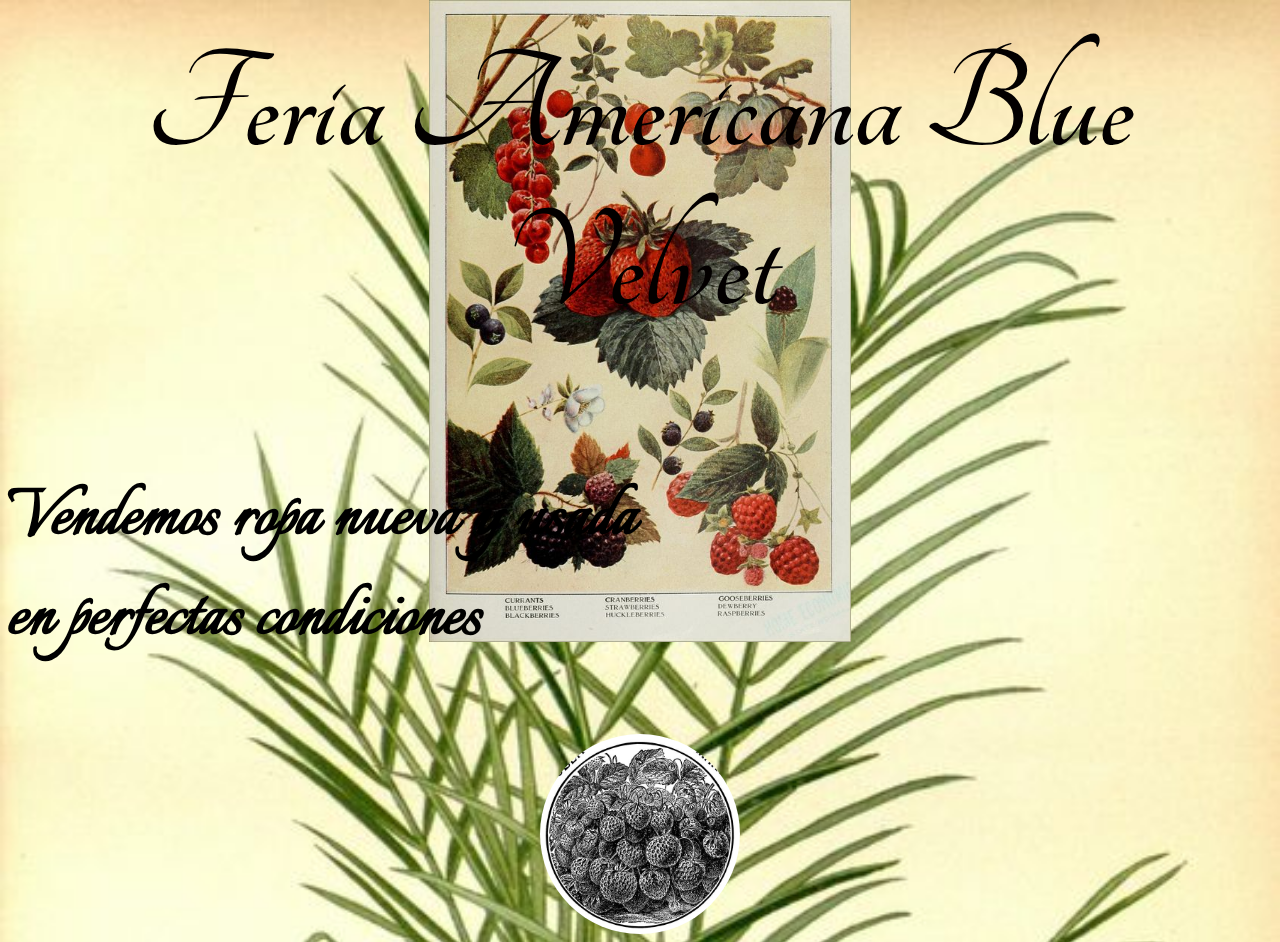
<file: index.html>
<!DOCTYPE html>
<html lang="en">

<head>
    <meta charset="UTF-8">
    <meta name="viewport" content="width=device-width, initial-scale=1.0">
    <link rel="stylesheet" href="estilos.css">
    <link href="https://fonts.googleapis.com/css2?family=Tangerine&display=swap" rel="stylesheet">
    <link href="https://fonts.googleapis.com/css2?family=Italianno&display=swap" rel="stylesheet">
    <title>Feria Blue Velvet</title>
</head>

<body class="index">

    <header>
        <h1>Feria Americana Blue Velvet</h1>
        <h2>Vendemos ropa nueva y usada <br> en perfectas condiciones</h2>
        
            <a class="boton-tienda" href="tienda.html"><img src="imagenes-feria/posibleboton.jpg" alt=""></a>
        
        
       


    </header>

</body>

</html>
</file>
<file: estilos.css>
/*GENERALES*/

img {
    max-width: 100%;
}

* {
    box-sizing: border-box
}

/**INDEX**/

.index {
    background-image: url(/imagenes-feria/frutas.jpg), url(/imagenes-feria/espinosa.jpg);
    background-repeat: no-repeat;
    background-position: center top, left top, right top;
    background-size: 33%, 100%;
    background-color: #EADDA6;
}

h1 {
    font-family: 'Tangerine', cursive;
    font-size: 150px;
    margin-top: 30px;
    margin-bottom: 20px;
    color: rgb(3, 0, 0);
    text-align: center;
}

h2 {
    font-family: 'Italianno', cursive;
    font-size: 80px;
    margin-top: 120px;
    color: black;
}

h3 {
    font-family: 'Italianno', cursive;
    font-size: 60px;
    text-align: end;
    margin-top: 0px;
    color: black;
}

/*BOTON*/

a img {
    border-radius: 80%;
    width: 200px;
    height: 200px;
    animation-name: spin;
    animation-duration: 5000ms;
    animation-iteration-count: infinite;
    animation-timing-function: linear;
}

header .boton-tienda {
    display: flex;
    justify-content: center;
}

@keyframes spin {
    from {
        transform: rotate(0deg);
    }
    to {
        transform: rotate(360deg);
    }
}

/*BOTON-COMPRAR*/

.botones-compra {
    text-decoration: none;
    font-family: 'Inconsolata', monospace;
    font-weight: 300;
}

.box-3 {
    display: flex;
    justify-content: center;
}

.btn {
    line-height: 40px;
    height: 40px;
    width: 80%;
    cursor: pointer;
    margin-bottom: 8px;
}

.btn-three {
    color: #FFF;
    transition: all 0.5s;
    position: relative;
}

.btn-three::before {
    content: '';
    position: absolute;
    top: 0;
    left: 0;
    width: 100%;
    height: 100%;
    z-index: 1;
    background-color: rgba(255, 255, 255, 0.1);
    transition: all 0.3s;
}

.btn-three:hover::before {
    opacity: 0;
    transform: scale(0.5, 0.5);
}

.btn-three::after {
    content: '';
    position: absolute;
    top: 0;
    left: 0;
    width: 100%;
    height: 100%;
    z-index: 1;
    opacity: 0;
    transition: all 0.3s;
    border: 1px solid rgba(255, 255, 255, 0.5);
    transform: scale(1.2, 1.2);
}

.btn-three:hover::after {
    opacity: 1;
    transform: scale(1, 1);
}

/*TARJETAS*/

.contenedor-tienda {
    width: 1200px;
}

.tarjetas {
    background-color: rgba(241, 235, 237, 0.199);
    border-radius: 10%;
    padding-top: 40px;
    box-shadow: 10px 10px 5px 0px rgba(0, 0, 0, 0.75);
}

.tarjetas p {
    color: black;
    font-family: 'Old Standard TT', serif;
}

.tarjetas .numbertext {
    color: black;
    font-size: 25px;
}

.tarjetas .botones-compra {
    color: black;
}

/*FLIP*/

.centrar-flip {
    display: flex;
    justify-content: center;
    height: 110px;
}

.flipper {
    margin: 0 auto;
    font-family: 'Inconsolata', monospace;
    font-weight: 300;
    font-size: 22px;
    color: rgb(252, 248, 247);
}

.flipper1 {
    margin: 0 auto;
    font-family: 'Inconsolata', monospace;
    font-weight: 300;
    font-size: 22px;
    color: blanchedalmond;
}

.flip-box {
    background-color: transparent;
    width: 350px;
    height: 150px;
    perspective: 500px;
    clip-path: polygon(0 0, 100% 0%, 100% 100%, 0 100%, 0% 50%);
}

/* This container is needed to position the front and back side */

.flip-box-inner {
    position: relative;
    width: 100%;
    height: 100%;
    text-align: center;
    transition: transform 0.8s;
    transform-style: preserve-3d;
}

/* Do an horizontal flip when you move the mouse over the flip box container */

.flip-box:hover .flip-box-inner {
    transform: rotateY(180deg);
}

/* Position the front and back side */

.flip-box-front, .flip-box-back {
    position: absolute;
    width: 100%;
    height: 100%;
    -webkit-backface-visibility: hidden;
    /* Safari */
    backface-visibility: hidden;
    display: flex;
    align-items: center;
}

/* Style the front side */

.flip-box-front {
    background: url(imagenes-feria/musgo3.jpg);
    border-radius: 15%;
    height: 50px;
    margin-top: 20px;
    margin-left: 52px;
    width: 250px;
}

/* Style the back side */

.flip-box-back {
    background: url(imagenes-feria/musgo3.jpg);
    border-radius: 15%;
    height: 100px;
    transform: rotateY(180deg);
}

/*SLIDE*/

.slideshow-container {
    max-width: 1000px;
    position: relative;
    margin: auto;
}

.mySlides {
    display: none;
}

.prev, .next {
    cursor: pointer;
    position: relative;
    top: 50%;
    width: auto;
    margin-top: -22px;
    padding: 16px;
    color: rgb(5, 0, 0);
    font-weight: bold;
    font-size: 20px;
    transition: 0.6s ease;
    border-radius: 0 3px 3px 0;
    user-select: none;
}

.next {
    right: 0;
    border-radius: 2px 0 0 2px;
}

.prev:hover, .next:hover {
    background-color: rgba(0, 0, 0, 0.8);
}

.numbertext {
    color: #f2f2f2;
    font-size: 5px;
    position: relative;
    top: 0;
}

.fade {
    -webkit-animation-name: fade;
    -webkit-animation-duration: 1.5s;
    animation-name: fade;
    animation-duration: 1.5s;
}

@-webkit-keyframes fade {
    from {
        opacity: .4
    }
    to {
        opacity: 1
    }
}

@keyframes fade {
    from {
        opacity: .4
    }
    to {
        opacity: 1
    }
}

/*TIENDA*/

.contenedor-tienda {
    max-width: 100%;
    margin: 0 auto;
}

.hero-tienda {
    opacity: 0.9;
}

.hero-tienda {
    text-align: center;
    background-image: url(botanica/4.jpg), url(botanica/3.jpg);
    opacity: 0.9;
    background-position: center right, center left;
    background-size: 450px 700px;
    background-repeat: no-repeat;
}

.hero-tienda img {
    margin-top: 90px;
}

.body-tienda {
    background-image: url(imagenes-feria/bosque-rojo.png);
    background-repeat: no-repeat;
    background-size: cover;
    background-attachment: fixed;
}

.nuestra-tienda {
    text-align: center;
    font-family: 'Tangerine', cursive;
    font-size: 55px;
    font-weight: bolder;
    position: absolute;
    left: 35%;
    right: 35%;
    margin-top: -120px;
}

li img {
    width: 90%;
    height: 300px;
    border-radius: 50%;
    border: 8px double #050505;
}

li p {
    font-family: 'Lucida Sans', 'Lucida Sans Regular', 'Lucida Grande', 'Lucida Sans Unicode', Geneva, Verdana, sans-serif;
}

li a {
    font-family: sans-serif;
}

.ropa li {
    flex: 28%;
    height: auto;
    text-align: center;
    list-style: none;
    margin: 10px;
}

.ropa {
    padding: 0;
    margin-top: 0px;
    display: flex;
    flex-wrap: wrap;
    width: 100%;
}

/*TIENDA2*/

.tienda2 {
    background-image: url(imagenes-feria/bosque-azul.jpg);
    background-repeat: no-repeat;
    background-size: cover;
    background-attachment: fixed;
}

.contenedor-tienda {
    max-width: 100%;
    margin: 0 auto;
}

.hero-tienda {
    opacity: 0.9;
}

.hero-tienda2 {
    text-align: center;
    background-image: url(botanica/8.jpg), url(botanica/10.jpg);
    opacity: 0.9;
    background-position: center right, center left;
    background-size: 450px 700px;
    background-repeat: no-repeat;
}

.hero-tienda2 .nuestra-tienda {
    margin-top: -70px;
}

.hero-tienda2 img {
    width: 564px;
    height: 797px;
    margin-top: 90px;
}

.body-tienda2 {
    background-image: url(imagenes-feria/bosque-azul.jpg);
    background-repeat: no-repeat;
    background-size: 100%;
    background-attachment: fixed;
}

.nuestra-tienda {
    text-align: center;
    font-family: 'Tangerine', cursive;
    font-size: 55px;
    font-weight: bolder;
    position: absolute;
    left: 35%;
    right: 35%;
    margin-top: -120px;
}

/*FOOTER*/

footer {
    background-image: url(footerferia/sincara.jpg);
    background-position: center;
    background-repeat: no-repeat;
    text-align: center;
    background-size: 300px;
    height: 380px;
    width: 300px;
    border-style: dashed;
    box-shadow: 25px 25px 10px 0px rgba(0, 0, 0, 0.75);
    box-shadow: 25px 25px 10px 0px rgba(0, 0, 0, 0.75);
    box-shadow: 25px 25px 10px 0px rgba(0, 0, 0, 0.75);
}

footer p {
    line-height: 200px;
    margin-left: -40px;
    height: 100px;
    font-family: 'Inconsolata', monospace;
    font-weight: bold;
}

.centrar-footer {
    display: flex;
    justify-content: center;
}

/*SEARCH*/

form {
    position: relative;
    left: 50%;
    transform: translate(-50%, -50%);
    transition: all 1s;
    width: 50px;
    height: 50px;
    background: white;
    box-sizing: border-box;
    border-radius: 25px;
    border: 4px solid white;
    padding: 3px;
    margin-top: 40px;
}

input {
    position: absolute;
    top: 0;
    left: 0;
    width: 100%;
    ;
    height: 42.5px;
    line-height: 30px;
    outline: 0;
    border: 0;
    display: none;
    font-size: 1em;
    border-radius: 20px;
    padding: 0 20px;
}

.fa {
    box-sizing: border-box;
    padding: 10px;
    width: 42.5px;
    height: 42.5px;
    position: absolute;
    top: 0;
    right: 0;
    border-radius: 50%;
    color: #07051a;
    text-align: center;
    font-size: 1.2em;
    transition: all 1s;
}

form:hover {
    width: 200px;
    cursor: pointer;
}

form:hover input {
    display: block;
}

form:hover .fa {
    background: #07051a;
    color: white;
}

/**MEDIA QUERIES**/
/**INDEX**/
@media only screen and (min-width: 700px) and (max-width: 760px) {
    .index {
        background-image: url(/imagenes-feria/frutas.jpg);
        background-repeat: no-repeat;
        background-position: top center;
        background-size: 100% 160%;
    }
    h1 {
        font-size: 80px;
    }
    h2 {
        font-size: 60px;
    }
}

@media only screen and (min-width: 480px) and (max-width: 700px) {
    .index {
        background-image: url(/imagenes-feria/frutas.jpg);
        background-repeat: no-repeat;
        background-position: top center;
        background-size: 100% 160%;
    }
    h1 {
        font-size: 65px;
    }
    h2 {
        font-size: 45px;
        text-align: center;
    }
}

@media only screen and (min-width: 320px) and (max-width: 480px){
    .index {
        background-image: url(/imagenes-feria/alocasia.jpg);
        background-repeat: no-repeat;
        background-position: top center;
        background-size: 100% 160%;
    }
    h1 {
        font-size: 50px;
    }
    h2 {
        font-size: 30px;
        text-align: center;
    }
}
@media (max-width: 320px) {
    .index {
        background-image: url(/imagenes-feria/alocasia.jpg);
        background-repeat: no-repeat;
        background-position: top center;
        background-size: 100% 160%;
    }
    h1 {
        font-size: 40px;
    }
    h2 {
        font-size: 25px;
        text-align: center;
    }
}

/**MEDIA QUERIES TIENDAS**/   
@media only screen and (min-width: 480px) and (max-width: 743px) {
    .contenedor-tienda {
        width: 480px;
        height: 600px;
    }
}
</file>
